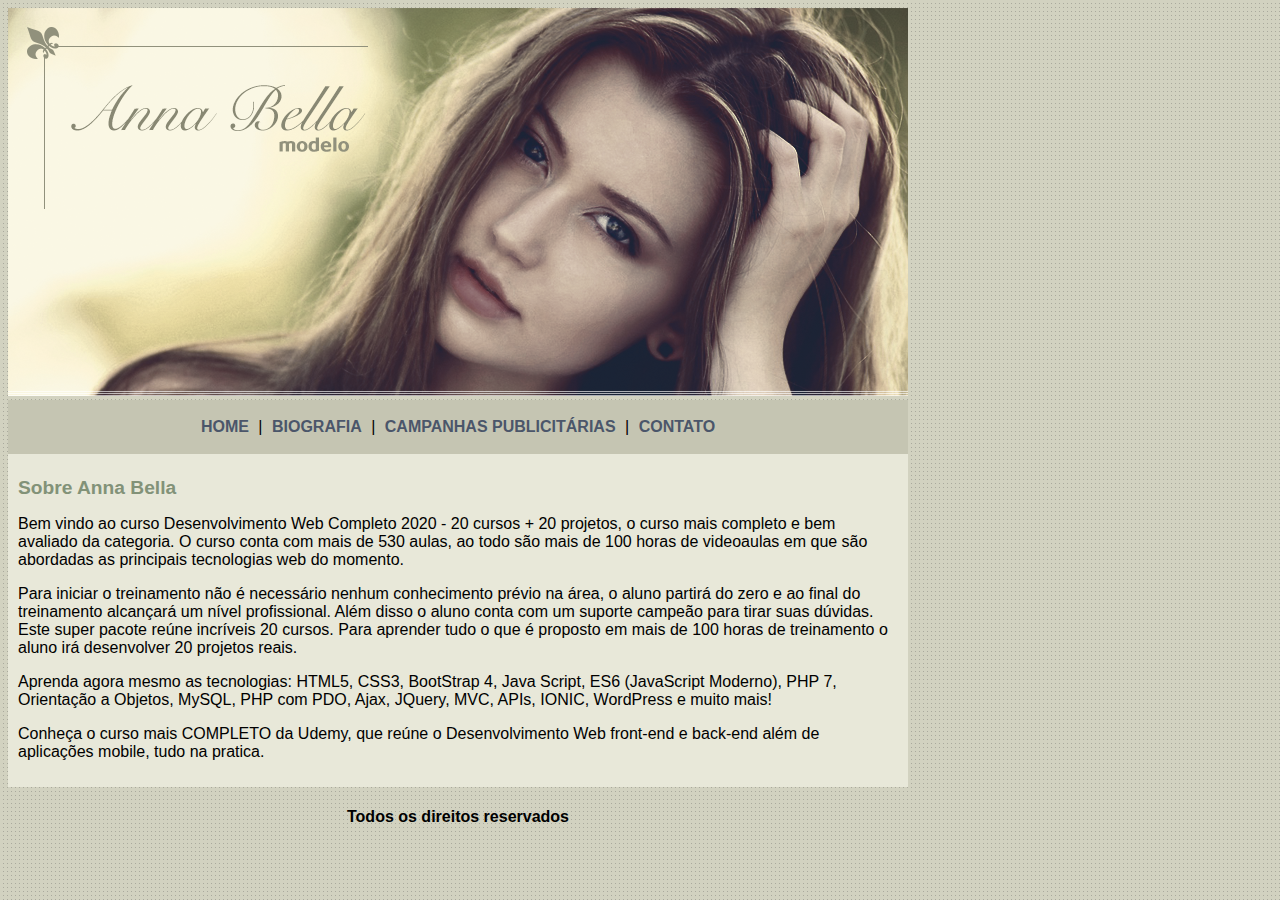
<file: index.html>
<!DOCTYPE html>
<html>
	<head>
		<title>Anna Bella - Principal</title>
		<meta charset="utf-8">
		<link rel="stylesheet" type="text/css" href="estilo.css">
	</head>
	<body>

		<div id="principal">
			<img src="imagens/capa.png">
			<div id="menu">
				<a href="">HOME</a> |
				<a href="biografia.html">BIOGRAFIA</a> |
				<a href="campanhas-publicitarias.html">CAMPANHAS PUBLICITÁRIAS</a> |
				<a href="contato.html">CONTATO</a>
			</div><!--Fim menu -->
			<div id="conteudo">
				<h1>Sobre Anna Bella</h1>
				<p>Bem vindo ao curso Desenvolvimento Web Completo 2020 - 20 cursos + 20 projetos, o curso mais completo e bem avaliado da categoria.
				O curso conta com mais de 530 aulas, ao todo são mais de 100 horas de videoaulas em que são abordadas as principais tecnologias web do momento.</p>
				<p>Para iniciar o treinamento não é necessário nenhum conhecimento prévio na área, o aluno partirá do zero e ao final do treinamento alcançará um nível profissional. Além disso o aluno conta com um suporte campeão para tirar suas dúvidas.
				Este super pacote reúne incríveis 20 cursos. Para aprender tudo o que é proposto em mais de 100 horas de treinamento o aluno irá desenvolver 20 projetos reais.</p>
				<p>Aprenda agora mesmo as tecnologias: HTML5, CSS3, BootStrap 4, Java Script, ES6 (JavaScript Moderno), PHP 7, Orientação a Objetos, MySQL, PHP com PDO, Ajax, JQuery, MVC, APIs, IONIC, WordPress e muito mais!</p>
				<p>Conheça o curso mais COMPLETO da Udemy, que reúne o Desenvolvimento Web front-end e back-end além de aplicações mobile, tudo na pratica.</p>
			</div><!--Fim conteudo -->
			<div id="rodape">
				<h4 class="centralizar">Todos os direitos reservados</h4>
				
			</div>


		</div> <!--Fim principal -->

	</body>
</html>
</file>
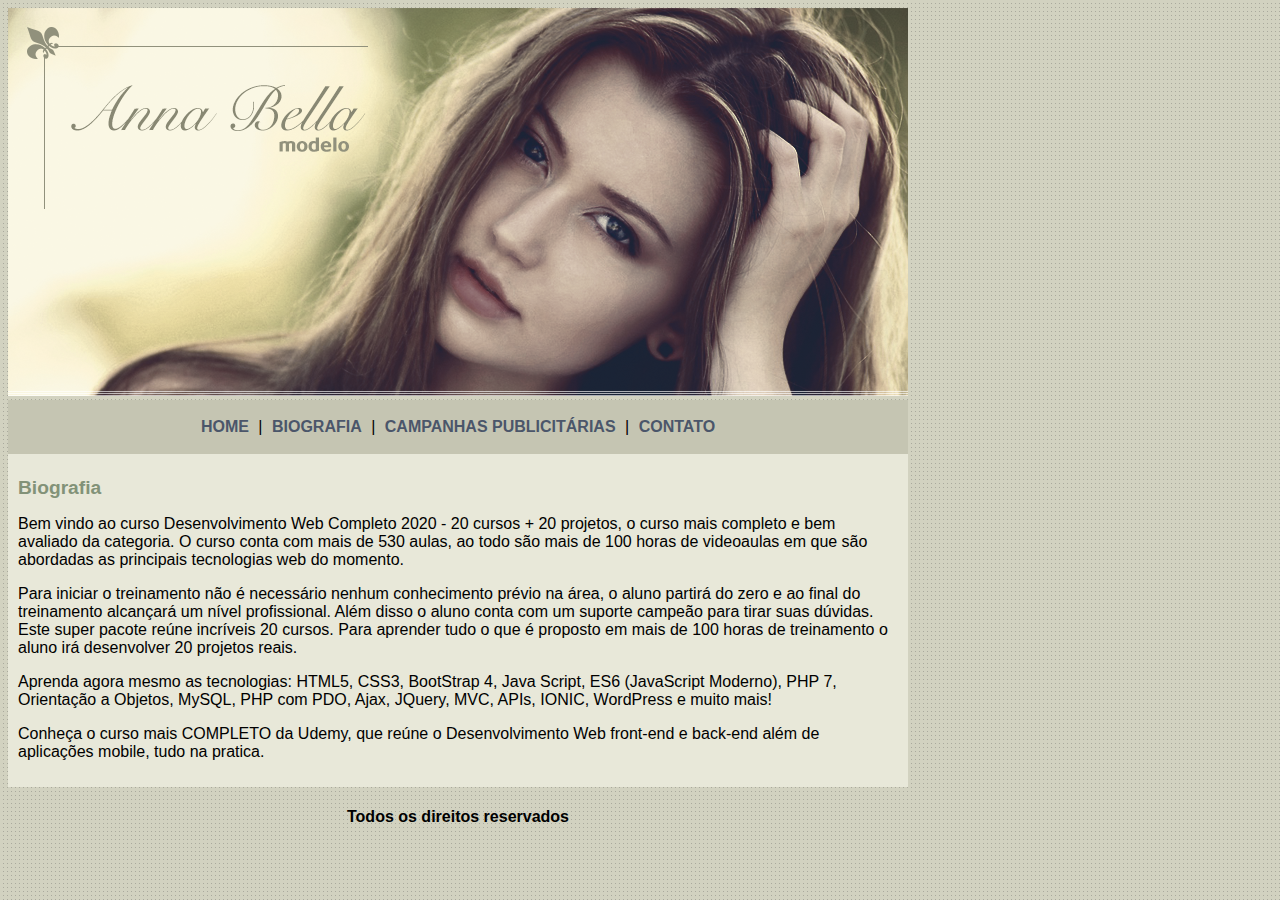
<file: biografia.html>
<!DOCTYPE html>
<html>
	<head>
		<title>Anna Bella - Biografia</title>
		<meta charset="utf-8">
		<link rel="stylesheet" type="text/css" href="estilo.css">
	</head>
	<body>

		<div id="principal">
			<img src="imagens/capa.png">
			<div id="menu">
				<a href="index.html">HOME</a> |
				<a href="">BIOGRAFIA</a> |
				<a href="campanhas-publicitarias.html">CAMPANHAS PUBLICITÁRIAS</a> |
				<a href="contato.html">CONTATO</a>
			</div><!--Fim menu -->
			<div id="conteudo">
				<h1>Biografia</h1>
				<p>Bem vindo ao curso Desenvolvimento Web Completo 2020 - 20 cursos + 20 projetos, o curso mais completo e bem avaliado da categoria.
				O curso conta com mais de 530 aulas, ao todo são mais de 100 horas de videoaulas em que são abordadas as principais tecnologias web do momento.</p>
				<p>Para iniciar o treinamento não é necessário nenhum conhecimento prévio na área, o aluno partirá do zero e ao final do treinamento alcançará um nível profissional. Além disso o aluno conta com um suporte campeão para tirar suas dúvidas.
				Este super pacote reúne incríveis 20 cursos. Para aprender tudo o que é proposto em mais de 100 horas de treinamento o aluno irá desenvolver 20 projetos reais.</p>
				<p>Aprenda agora mesmo as tecnologias: HTML5, CSS3, BootStrap 4, Java Script, ES6 (JavaScript Moderno), PHP 7, Orientação a Objetos, MySQL, PHP com PDO, Ajax, JQuery, MVC, APIs, IONIC, WordPress e muito mais!</p>
				<p>Conheça o curso mais COMPLETO da Udemy, que reúne o Desenvolvimento Web front-end e back-end além de aplicações mobile, tudo na pratica.</p>
			</div><!--Fim conteudo -->
			<div id="rodape">
				<h4 class="centralizar">Todos os direitos reservados</h4>
				
			</div>


		</div> <!--Fim principal -->

	</body>
</html>
</file>
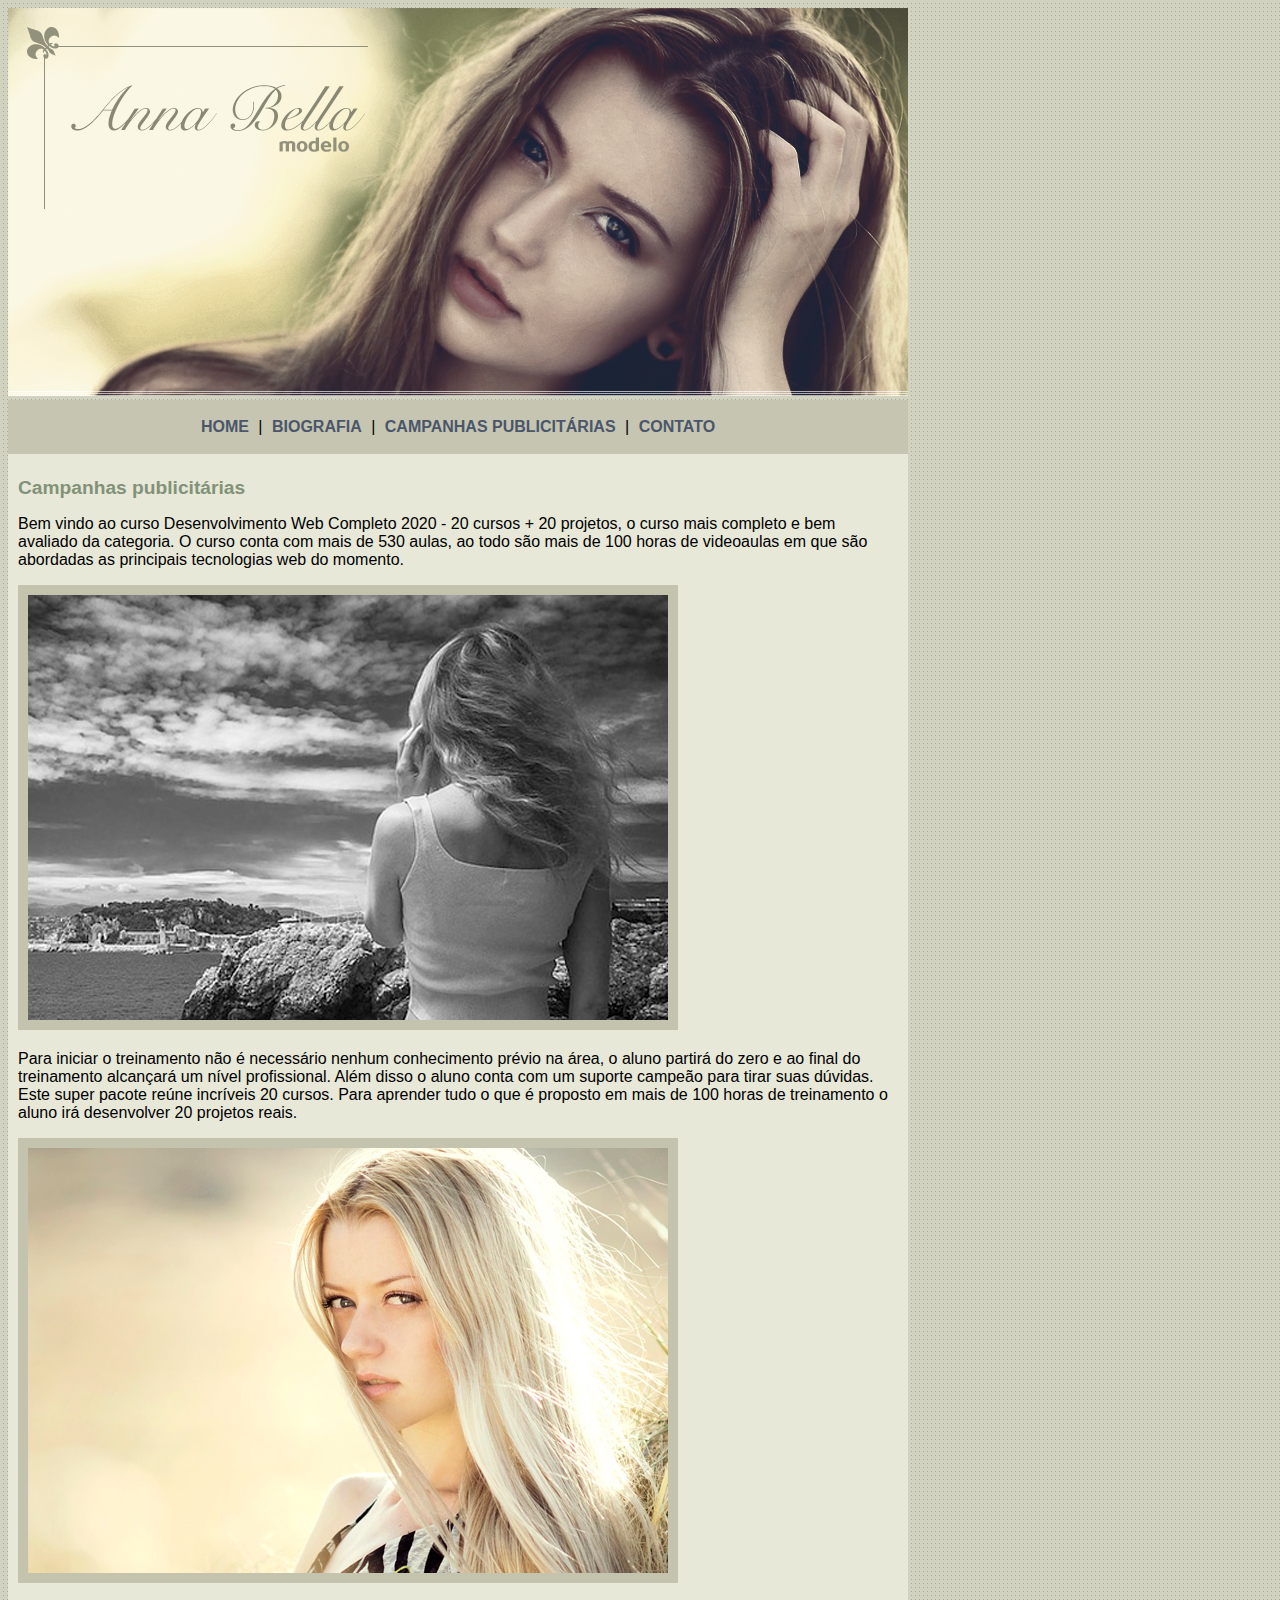
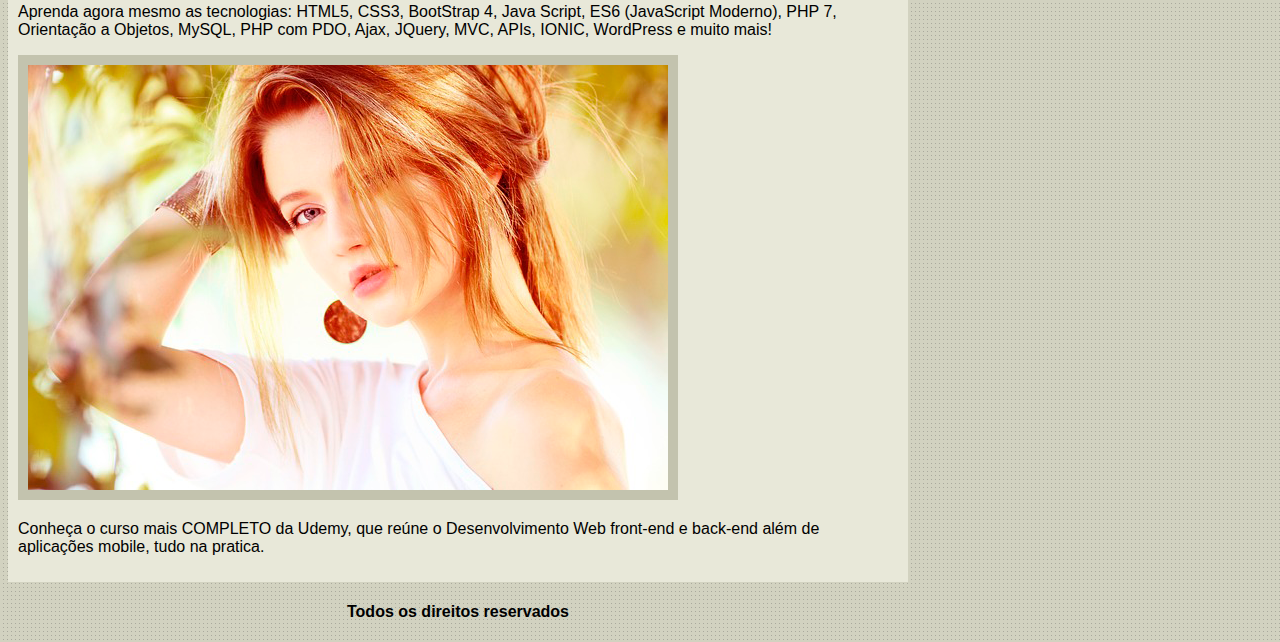
<file: campanhas-publicitarias.html>
<!DOCTYPE html>
<html>
	<head>
		<title>Anna Bella - Campanhas publicitárias</title>
		<meta charset="utf-8">
		<link rel="stylesheet" type="text/css" href="estilo.css">
	</head>
	<body>

		<div id="principal">
			<img src="imagens/capa.png">
			<div id="menu">
				<a href="index.html">HOME</a> |
				<a href="biografia.html">BIOGRAFIA</a> |
				<a href="">CAMPANHAS PUBLICITÁRIAS</a> |
				<a href="contato.html">CONTATO</a>
			</div><!--Fim menu -->
			<div id="conteudo">
				<h1>Campanhas publicitárias</h1>
				<p>Bem vindo ao curso Desenvolvimento Web Completo 2020 - 20 cursos + 20 projetos, o curso mais completo e bem avaliado da categoria.
				O curso conta com mais de 530 aulas, ao todo são mais de 100 horas de videoaulas em que são abordadas as principais tecnologias web do momento.</p>
				<img class="img-campanha" src="imagens/foto1.png">
				<p>Para iniciar o treinamento não é necessário nenhum conhecimento prévio na área, o aluno partirá do zero e ao final do treinamento alcançará um nível profissional. Além disso o aluno conta com um suporte campeão para tirar suas dúvidas.
				Este super pacote reúne incríveis 20 cursos. Para aprender tudo o que é proposto em mais de 100 horas de treinamento o aluno irá desenvolver 20 projetos reais.</p>
				<img class="img-campanha" src="imagens/foto2.png">
				<p>Aprenda agora mesmo as tecnologias: HTML5, CSS3, BootStrap 4, Java Script, ES6 (JavaScript Moderno), PHP 7, Orientação a Objetos, MySQL, PHP com PDO, Ajax, JQuery, MVC, APIs, IONIC, WordPress e muito mais!</p>
				<img class="img-campanha" src="imagens/foto3.png">
				<p>Conheça o curso mais COMPLETO da Udemy, que reúne o Desenvolvimento Web front-end e back-end além de aplicações mobile, tudo na pratica.</p>
			</div><!--Fim conteudo -->
			<div id="rodape">
				<h4 class="centralizar">Todos os direitos reservados</h4>
				
			</div>


		</div> <!--Fim principal -->

	</body>
</html>
</file>
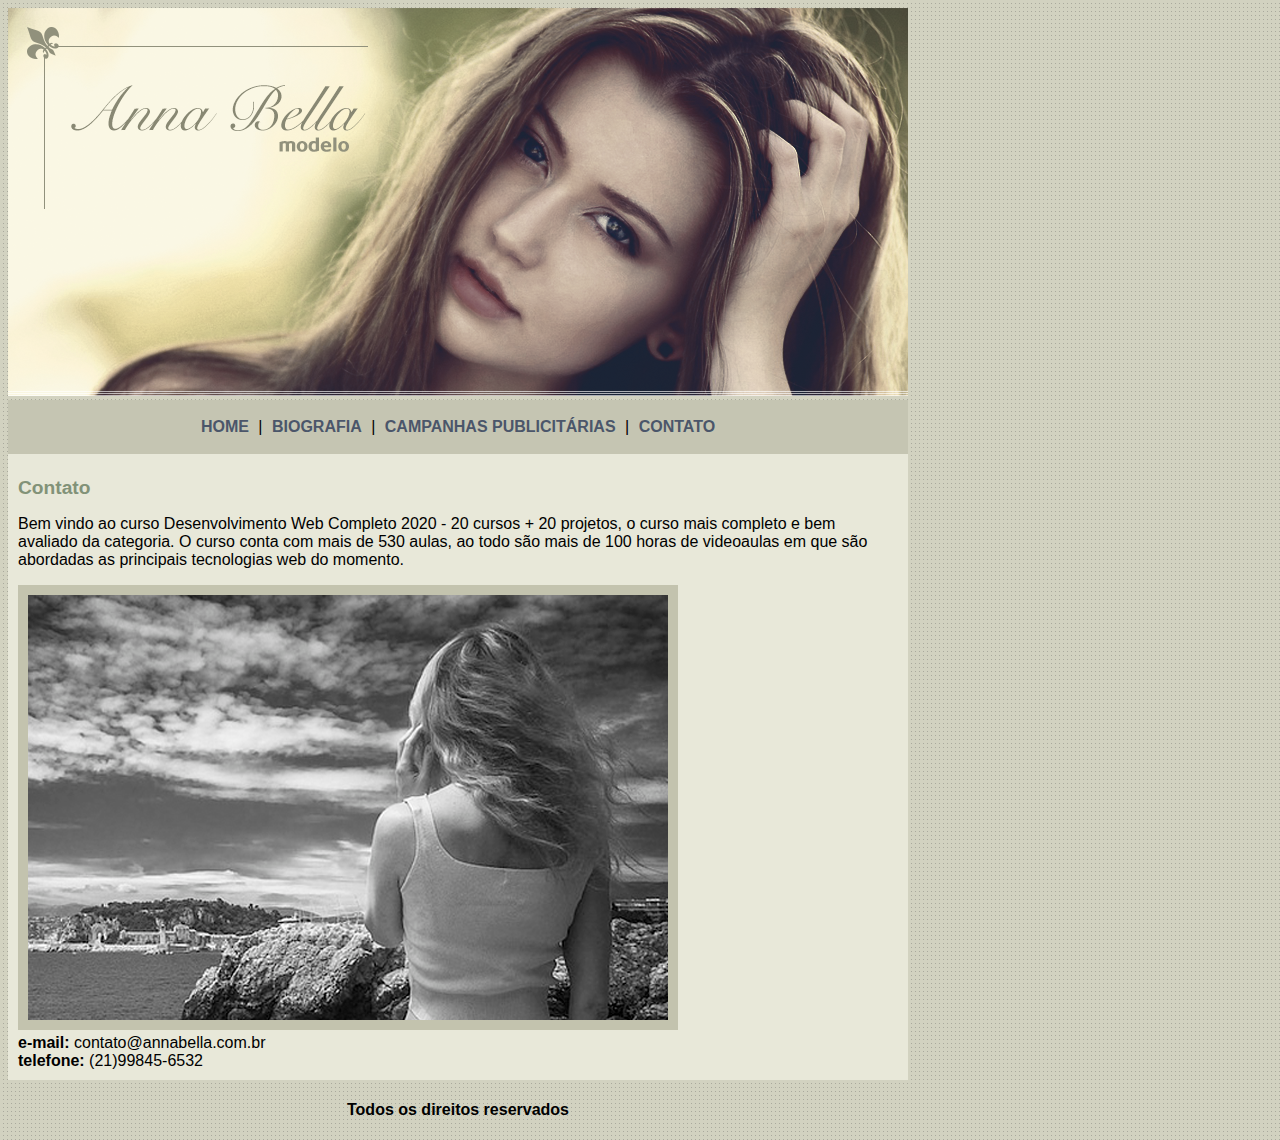
<file: contato.html>
<!DOCTYPE html>
<html>
	<head>
		<title>Anna Bella - Contato</title>
		<meta charset="utf-8">
		<link rel="stylesheet" type="text/css" href="estilo.css">
	</head>
	<body>

		<div id="principal">
			<img src="imagens/capa.png">
			<div id="menu">
				<a href="index.html">HOME</a> |
				<a href="biografia.html">BIOGRAFIA</a> |
				<a href="campanhas-publicitarias.html">CAMPANHAS PUBLICITÁRIAS</a> |
				<a href="">CONTATO</a>
			</div><!--Fim menu -->
			<div id="conteudo">
				<h1>Contato</h1>
				<p>Bem vindo ao curso Desenvolvimento Web Completo 2020 - 20 cursos + 20 projetos, o curso mais completo e bem avaliado da categoria.
				O curso conta com mais de 530 aulas, ao todo são mais de 100 horas de videoaulas em que são abordadas as principais tecnologias web do momento.</p>
				<img class="img-campanha" src="imagens/foto1.png">
				<div>
					<strong>e-mail:</strong> contato@annabella.com.br<br>
					<strong>telefone:</strong> (21)99845-6532

				</div>

			</div><!--Fim conteudo -->
			<div id="rodape">
				<h4 class="centralizar">Todos os direitos reservados</h4>
				
			</div>


		</div> <!--Fim principal -->

	</body>
</html>
</file>
<file: estilo.css>
body {
	background: #d2d2c1 url('imagens/fundo.png');
	font: 16px Arial, Helvetica, sans-serif;
}

#principal{
	width: 900px;
}

#menu{
	background: #c5c5b2;
	padding: 18px;
	text-align: center;
}

#conteudo{
	background: #e8e8d9;
	padding: 10px;
}

#rodape{
	text-align: center;
}

.centralizar{
	text-align: center;
}

.img-campanha{
	border: 10px solid #c3c3ae;
}

a{
	color: #4b566a;
	text-decoration: none;
	font-weight: bold;
	padding: 5px;
}

h1{
	color: #829278;
	font-size: 1.2em;
}
</file>
